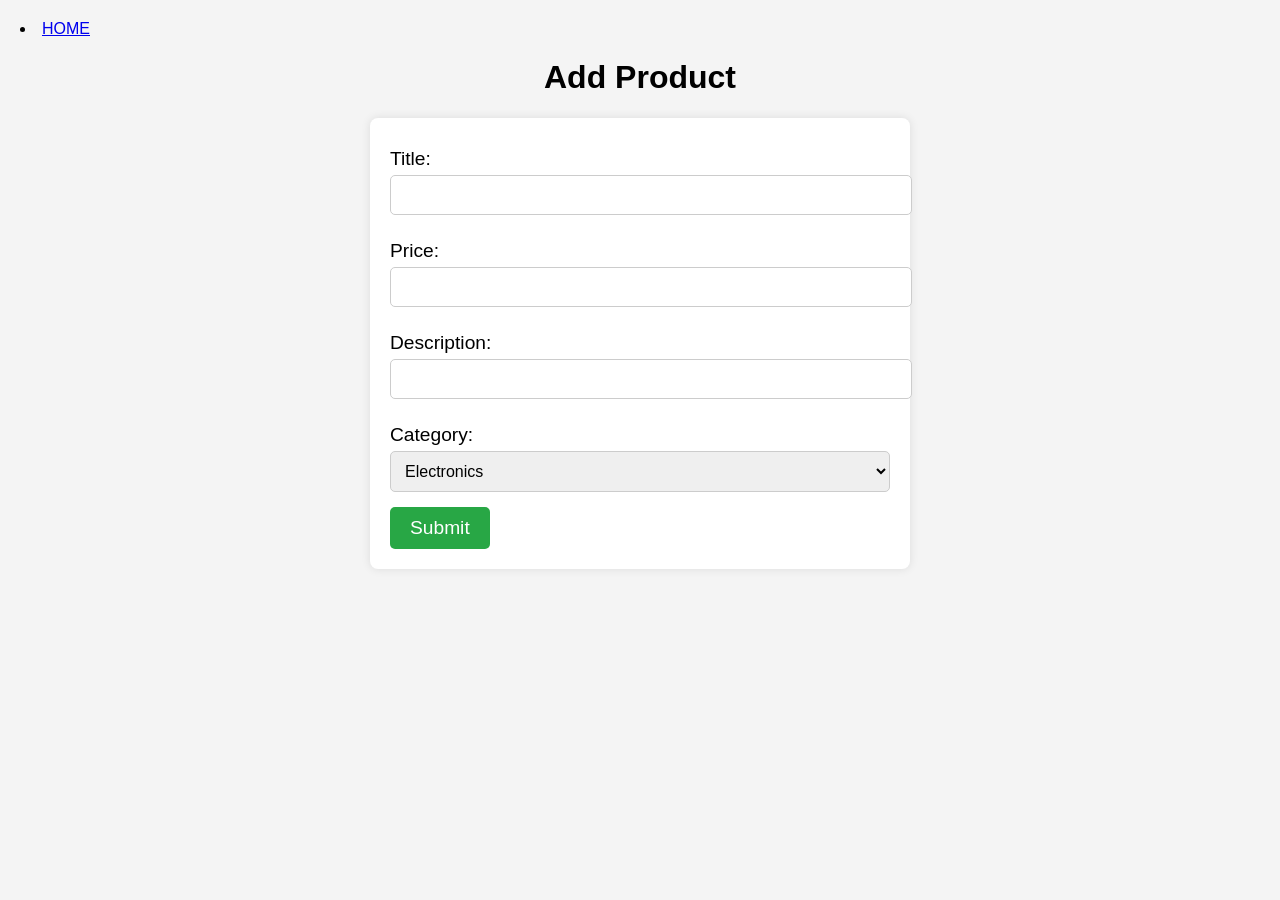
<file: AddProduct.html>
<!DOCTYPE html>
<html lang="en">
  <head>
    <meta charset="UTF-8" />
    <meta name="viewport" content="width=device-width, initial-scale=1.0" />
    <title>Product Submission</title>
    <link rel="stylesheet" href="AddProduct.css">
  </head>
  <body>
    <div class="navBar">
        <!-- <ul class="Navlist">                -->
            <div class="NavTabLeft">
                <li> <a href="index.html">HOME</a></li>
            </div>
        
      </div>
    <h1>Add Product</h1>
    <div class="form-container">
      <form id="productForm" onsubmit="saveProduct(event)">
        <label for="title">Title:</label>
        <input type="text" id="title" name="title" required />
        <label for="price">Price:</label>
        <input type="number" id="price" name="price" required />
        <label for="description">Description:</label>
        <input type="text" id="description" name="description" required />
        <!-- <label for="image">Image URL:</label>
        <input type="text" id="image" name="image" required /> -->
        <label for="category">Category:</label>
        <select id="category" name="category" required>
          <option value="electronics">Electronics</option>
          <option value="jewelery">Jewelry</option>
          <option value="men's clothing">Men's Clothing</option>
          <option value="women's clothing">Women's Clothing</option>
        </select>
        <button type="submit">Submit</button>
      </form>
    </div>
    <script src="AddProduct.js"></script>
  </body>
</html>
</file>
<file: AddProduct.css>
body {
    font-family: Arial, sans-serif;
    margin: 0;
    padding: 20px;
    background-color: #f4f4f4;
}
h1 {
    text-align: center;
}
.form-container {
    background-color: white;
    padding: 20px;
    border-radius: 8px;
    box-shadow: 0 0 10px rgba(0, 0, 0, 0.1);
    max-width: 500px;
    margin: 0 auto;
}
label {
    font-size: 1.2em;
    margin-top: 10px;
    display: block;
}
input[type="text"], input[type="number"], select {
    width: 100%;
    padding: 10px;
    margin-top: 5px;
    margin-bottom: 15px;
    font-size: 1em;
    border: 1px solid #ccc;
    border-radius: 5px;
}
button {
    background-color: #28a745;
    color: white;
    font-size: 1.2em;
    padding: 10px 20px;
    border: none;
    border-radius: 5px;
    cursor: pointer;
}
button:hover {
    background-color: #218838;
}
</file>
